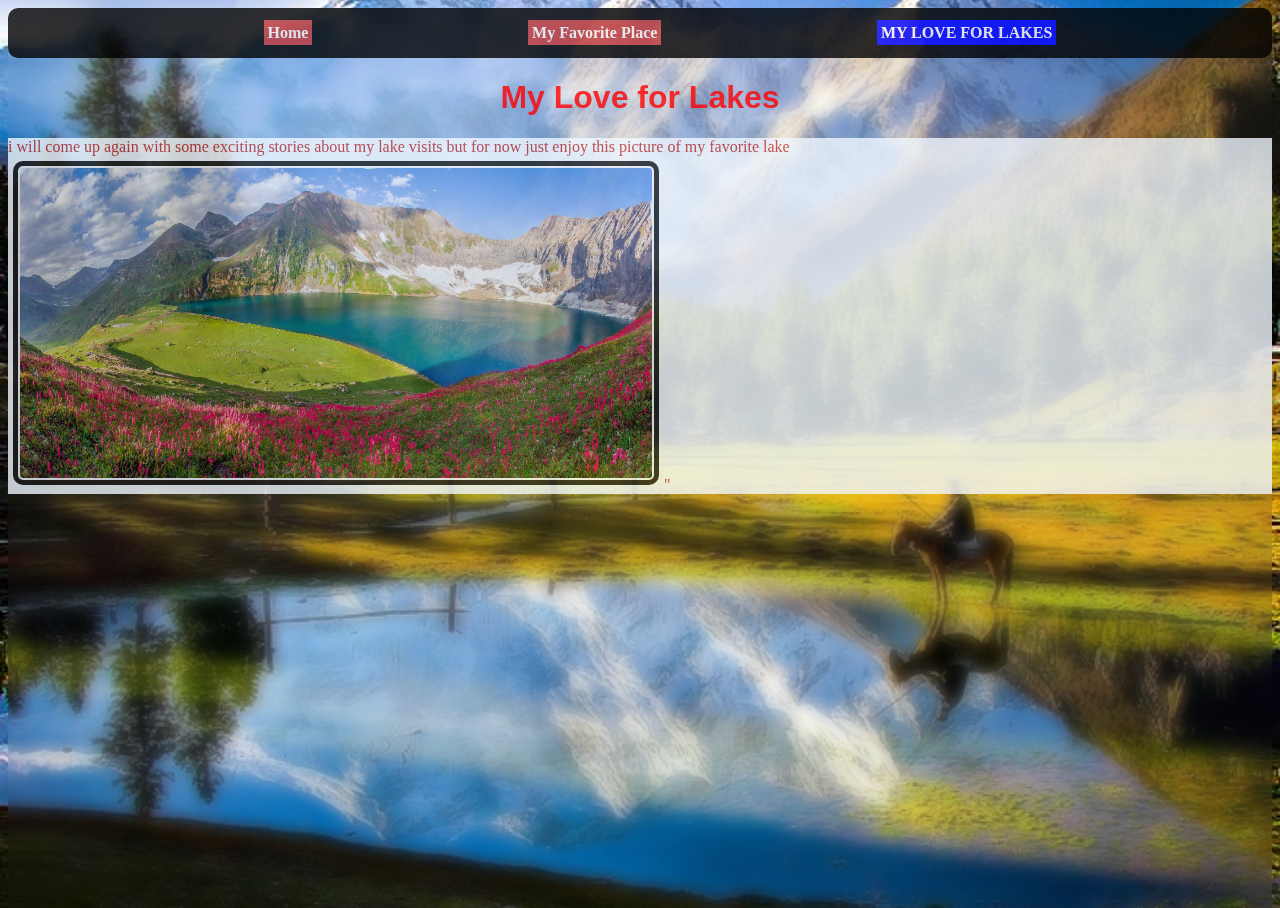
<file: Lakes.html>
<!DOCTYPE html>
<html lang="en">

<head>
  <meta charset="utf-8">
  <meta name="viewport" content="width=device-width">
  <title>My TRAVELOGUE</title>
  <link href="style.css" rel="stylesheet" type="text/css" > 
</head>
<body>
  <header>
    <nav style="display: inline-block; ">
      <ul>
        <li><a href="index.html">Home</a></li>
        <li><a href="FavPlace.html">My Favorite Place</a></li>
        <li><a href="Lakes.html"  class = "current">My love for Lakes</a></li>
      </ul>  
    </nav>
    <h1> My Love for Lakes </h1>
    <p> i will come up again with some exciting stories about my lake visits but for now just enjoy this picture of my favorite lake
     <br>
     <img src="images/F5.jpg" alt="image of Ratti galli lake" width="50%">" 
    </p>
</file>
<file: style.css>
html {
  height: 100%;
  width: 100%;
}
body{ background-image: url("images/NP.jpg");
     background-repeat:repeat-y ; background-size:cover; background-position:center; opacity:0.8; height: 100%; color: floralwhite; text-decoration:double ; backdrop-filter: blur(8px); }
body h1 {
  text-align: center;
  font-style: normal;
  font-family: Arial, Helvetica, sans-serif;
  color: red ;
}
body h2 {
  font-style: normal;
  font-family: Arial, Helvetica, sans-serif;
  
}
body h3 {
  font-style: normal; 
}
body q {
  font-style: italic;
  text-align: center;
  font-size: 90%; 
}

body a{ color: #f4f0f0; }

 section  { display: grid; grid-template-columns: repeat(2, 1fr); gap: 20px; } 
#main{display: flex; flex-wrap: row; justify-content: center; align-items: center;}
a {
font-weight: bold; color: #ffffff; background-color:
#fd9f1c;
width: 200px;
text-align: center;
padding: 4px;
text-decoration: none;
background-color: #bf3636}
img {border: 5px solid #1f1f1f; border-radius: 10px; margin: 5px; padding: 2px;}
.flex img{ width: 30%; border: 5px solid #1f1f1f; border-radius: 10px; margin: 5px; transition-property: width; transition-duration: .5s; transition-timing-function: ease-in-out;}
.flex img:nth-child(odd) { border-radius: 50px;}
img:hover{width: 50%;}

nav{background-color: #141414 ; width: 100% ; height: 50px; display:flex; justify-content: space-between; align-items: center; border-radius: 10px; background-color: black; }
ul{list-style-type: none;
  display: flex;justify-content: space-evenly; }
.current{
  color: #faf5f5;
  background: blue;
  text-transform: uppercase;
}
  p {background-color: aliceblue; color:#bf3636; font-family: Georgia, 'Times New Roman', Times, serif; font-size: medium;}


a:hover{  
    background: #B3B3B3;
    color: #0006CC;
}

/*When user tabs to this link*/
a:focus{ 
    background: #B3B3B3;
    color: #0006CC;
}
a:active{ 
    border: 3px solid #000000;
}
.skip-link{position: absolute;
           top: -70px;
           left: 0;
           background-color: #ffffff;
           color: blue;
           padding: 10px;
           text-decoration: underline;}
.skip-link:focus {
  top: -20px; display: inline-block;
}
</file>
